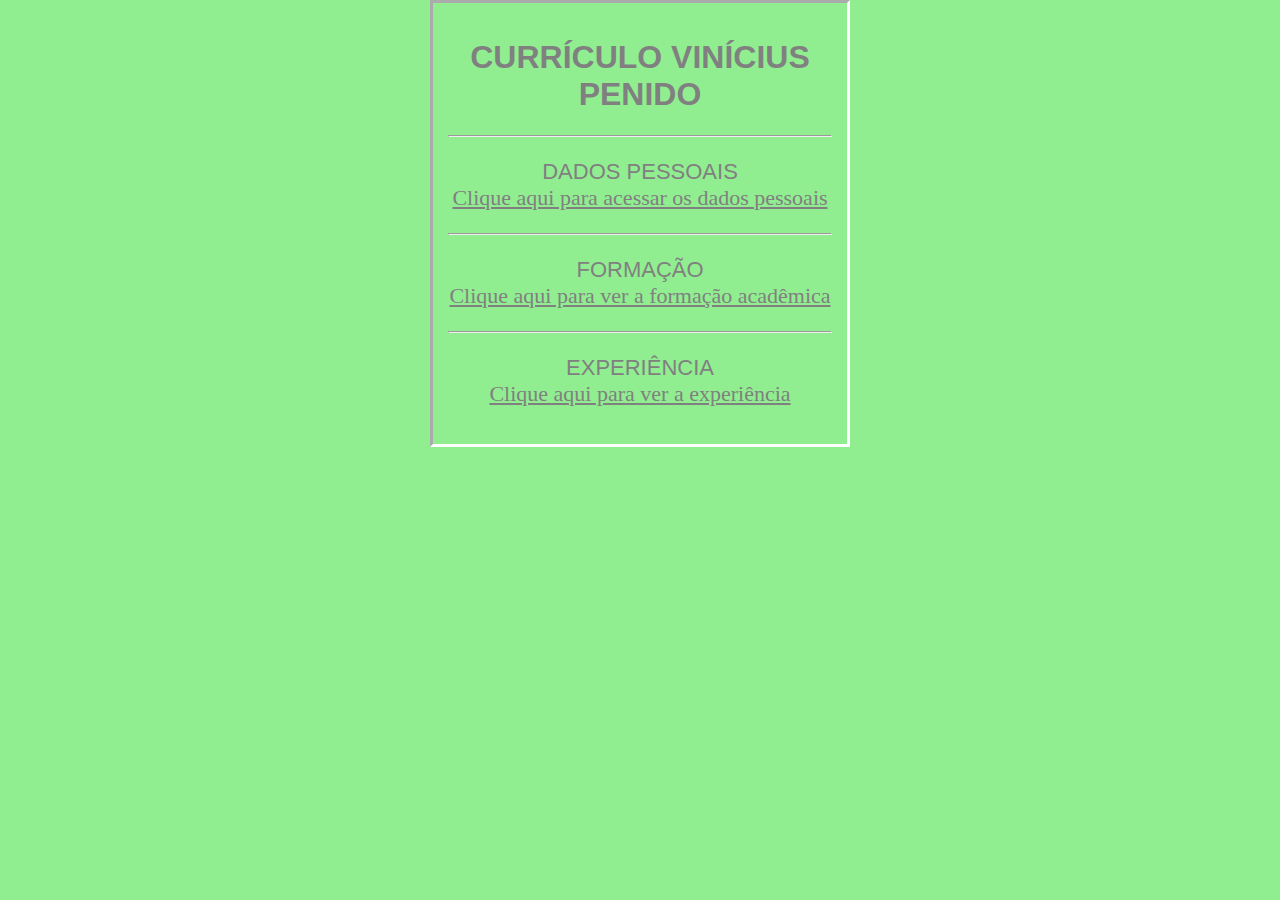
<file: Currículo/index.html>
<!DOCTYPE html>
<html>
<head>
    <link rel="stylesheet" href="style.css">
<title>curriculo</title>
</head>
<body>
<h1>CURRÍCULO VINÍCIUS PENIDO</h1><hr>
<p>DADOS PESSOAIS<br>
<a href = "dados.html">Clique aqui para acessar os dados pessoais</a><br><hr>
</p>

<p>FORMAÇÃO<br>
<a href = "formacao.html">Clique aqui para ver a formação acadêmica</a><br><hr>
</p>

<p>EXPERIÊNCIA<br>
<a href = "experiencia.html">Clique aqui para ver a experiência</a>
</p>

</body>
</html>
</file>
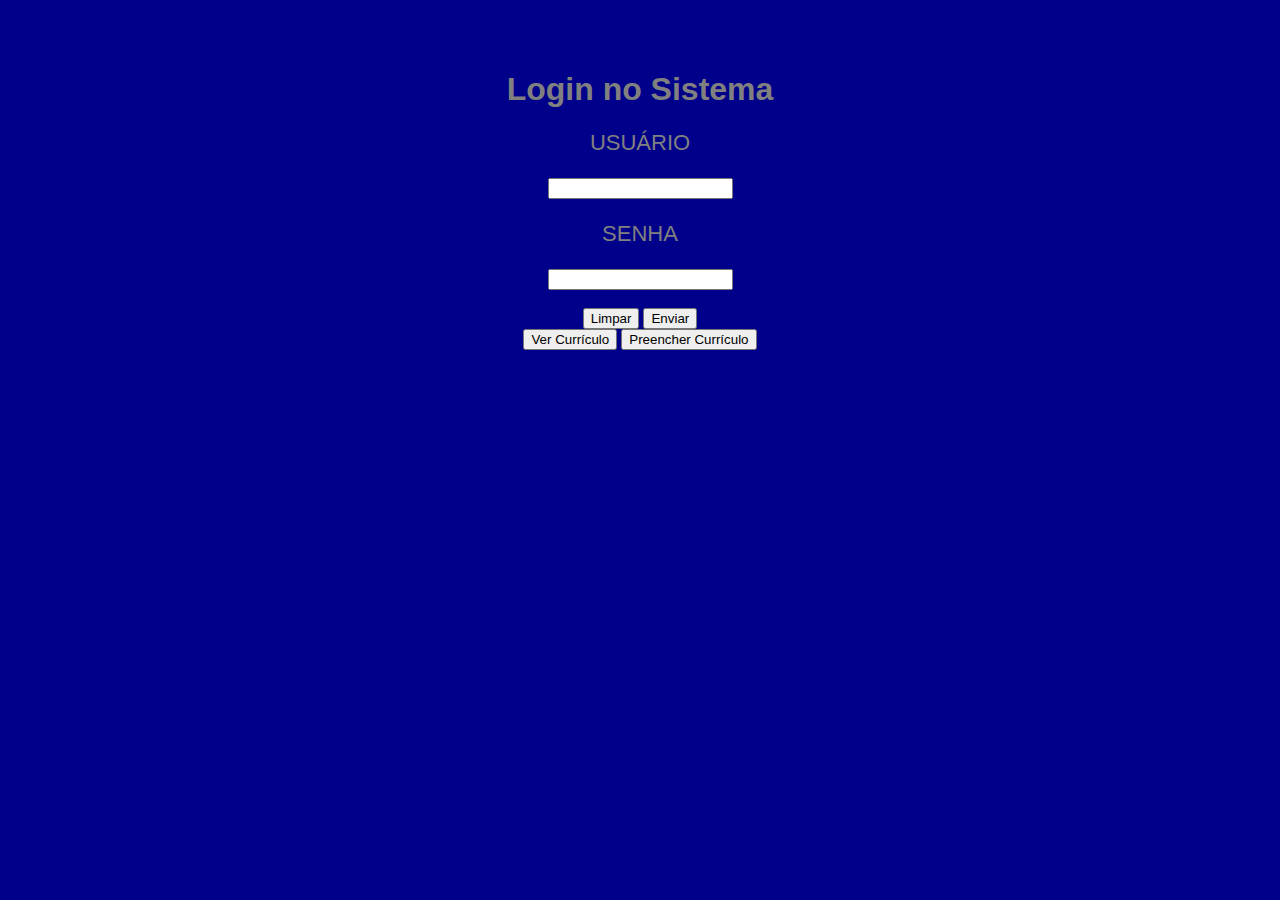
<file: Site/index.html>
<!DOCTYPE html>
<html>
<head>
 <link rel="stylesheet" href="style.css">
 <script src="teste.js"></script>
 <title>LOGIN</title>
</head>
<body>

<div id="myDIV">  
<form>
<h1>Login no Sistema</h1>    
<p>USUÁRIO</p>
<input type="text" required>
<p>SENHA</p>
<input type="password" required>
<br><br>
<input type="reset" value="Limpar">
<button onclick="myFunction()">Enviar</button>
</form>
</div>
<div id="id"><form>

    <button onclick="vercurriuclo()">Ver Currículo</button>
    <button onclick="preenchercurriculo()">Preencher Currículo</button>
    
</form></div>


</body>
</html>
</file>
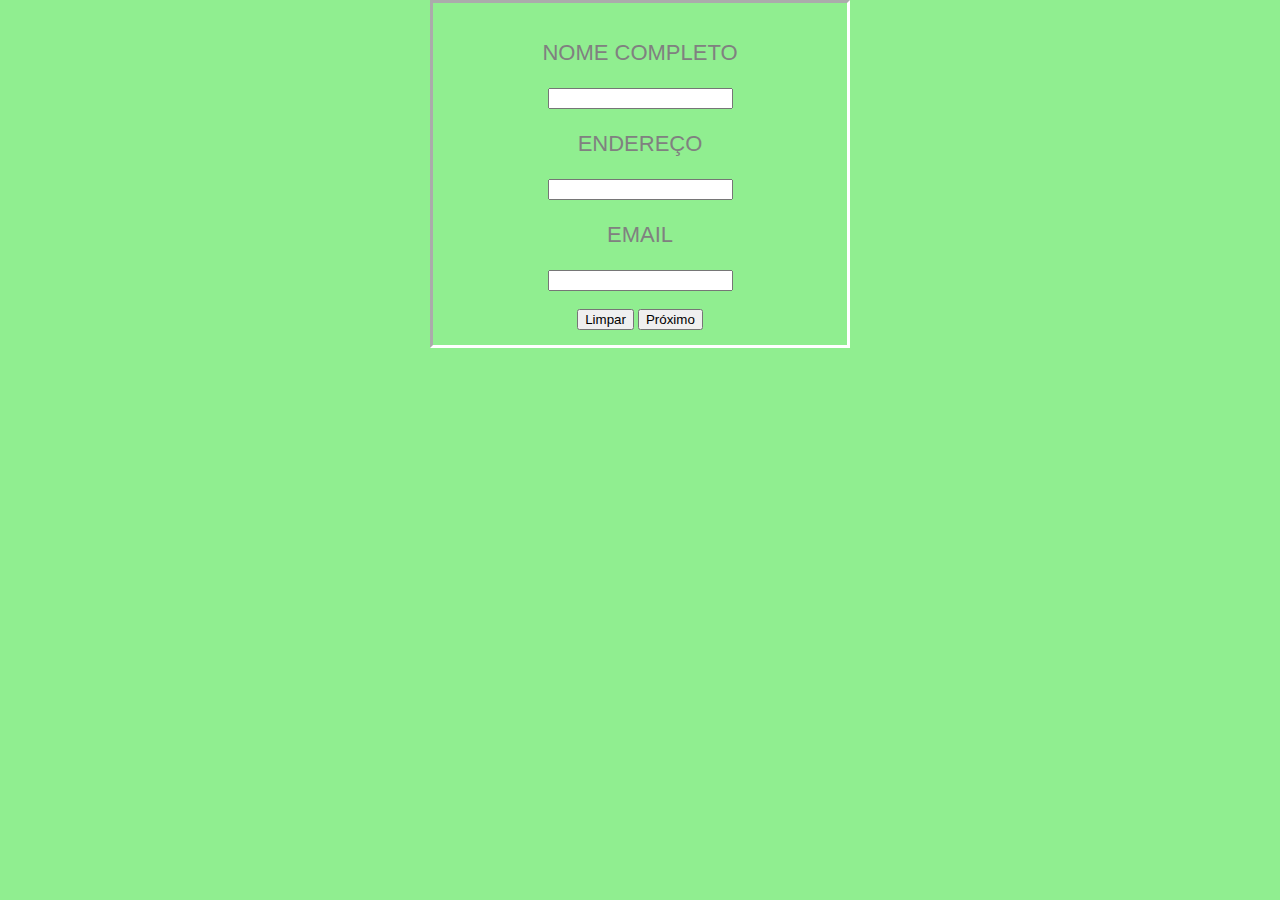
<file: dadospessoais.html>
<!DOCTYPE html>
<html>
<head>
    <meta charset="UTF-8"/>
    <link rel="stylesheet" href="style.css">
<title>Dados</title>
</head>
<body>

<form action="formacao.html">

<p>NOME COMPLETO</p>
<input type="text" required>
<p>ENDEREÇO</p>
<input type="text" required>
<p>EMAIL</p>
<input type="email" required><br><br>
<input type="reset" value="Limpar">
<input type="submit" value="Próximo">

</form>
</body>
</html>
</file>
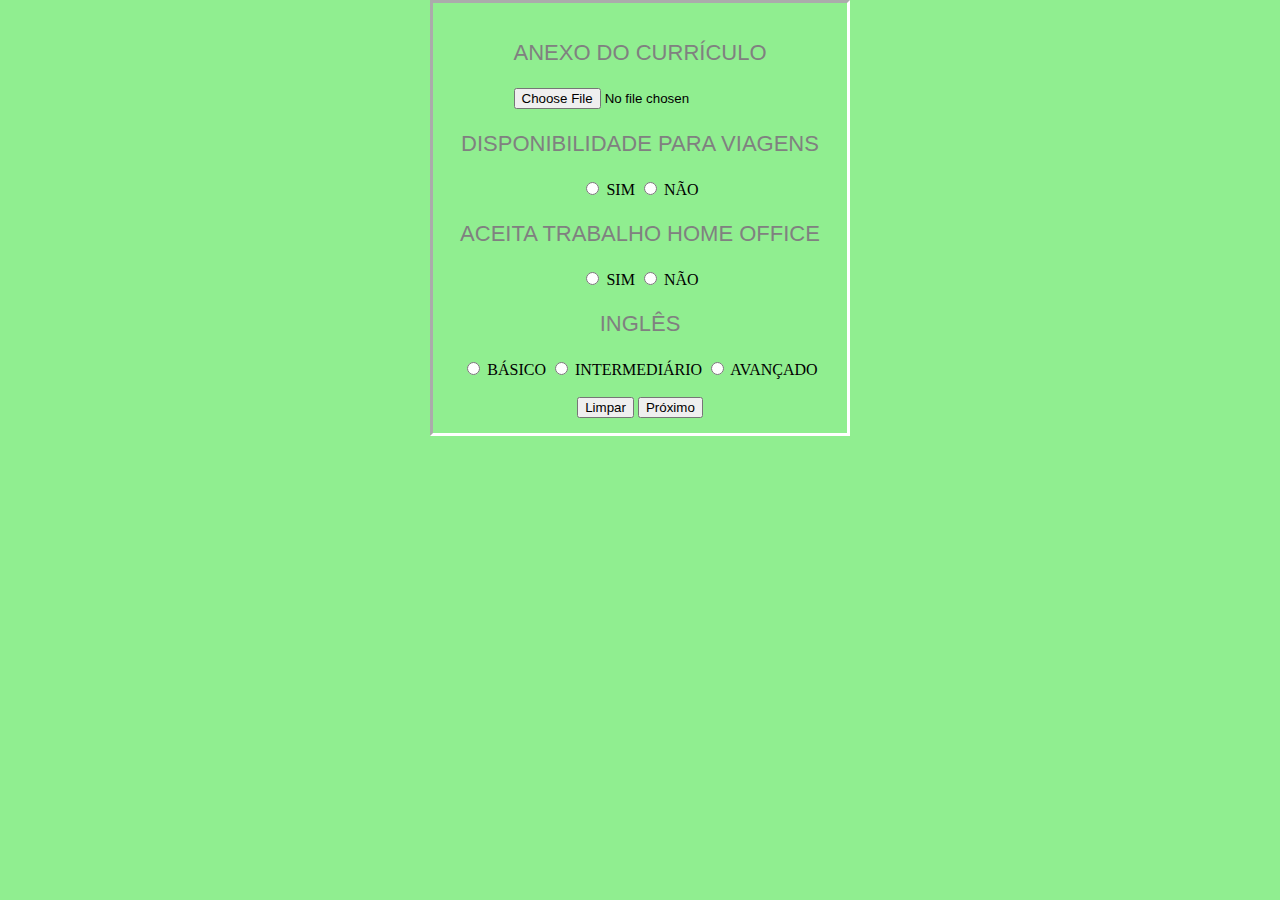
<file: experiencia.html>
<!DOCTYPE html>
<html>
<head>
    <meta charset="UTF-8"/> 
    <link rel="stylesheet" href="style.css">   
<title>Experiência</title>
</head>
<body>

<form action="sucesso.html">
<p>ANEXO DO CURRÍCULO</p>
<input type="file" required>
<p>DISPONIBILIDADE PARA VIAGENS</p>
<input type="radio" name="rteste"> SIM
<input type="radio" name="rteste"> NÃO
<p>ACEITA TRABALHO HOME OFFICE</p>
<input type="radio" name="rteste1"> SIM
<input type="radio" name="rteste1"> NÃO
<p>INGLÊS</p>
<input type="radio" name="rteste2"> BÁSICO
<input type="radio" name="rteste2"> INTERMEDIÁRIO
<input type="radio" name="rteste2"> AVANÇADO<br><br>

<input type="reset" value="Limpar">
<input type="submit" value="Próximo">

</form>
</body>
</html>
</file>
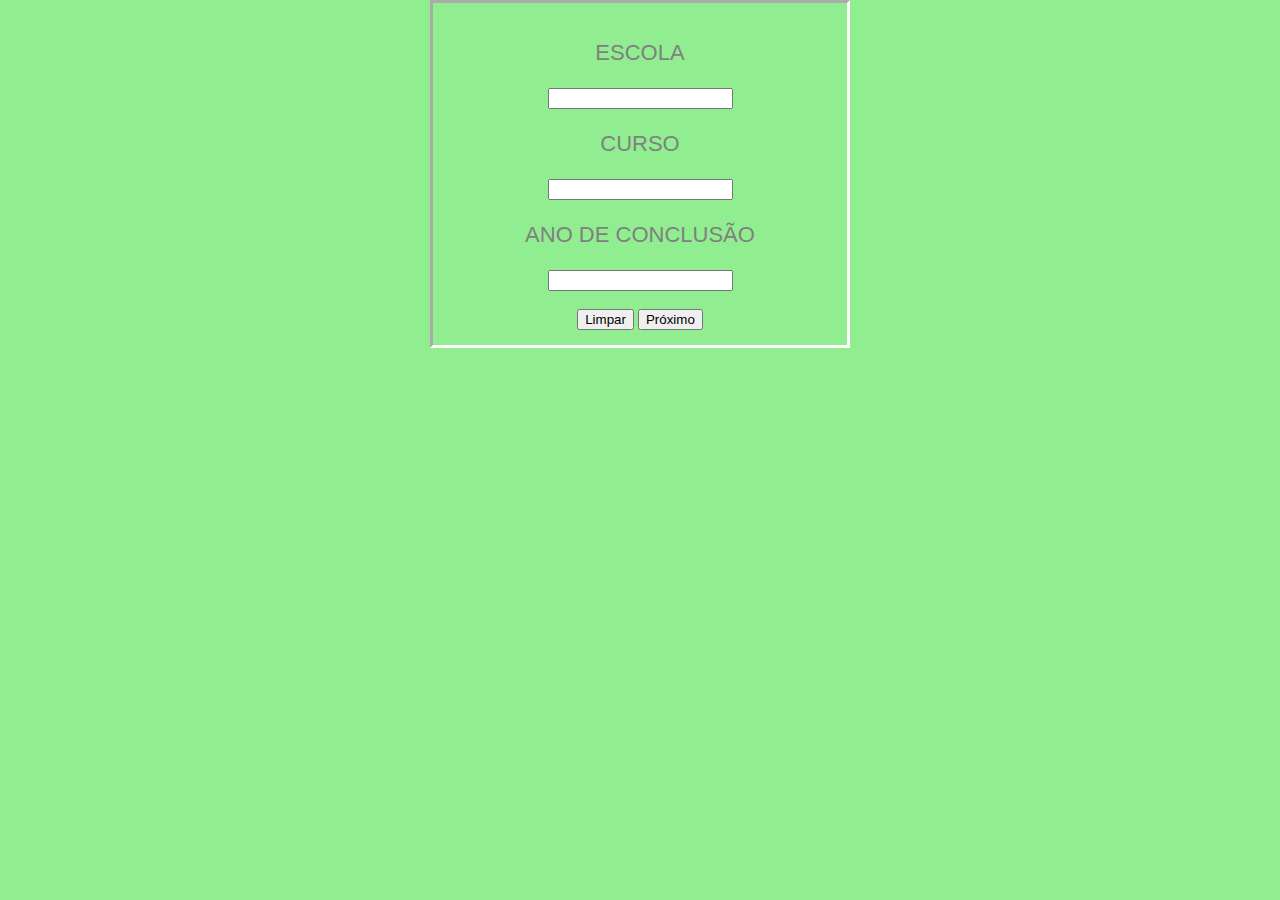
<file: formacao.html>
<!DOCTYPE html>
<html>
<head>
    <meta charset="UTF-8"/>
    <link rel="stylesheet" href="style.css">   
<title>Formação</title>
</head>
<body>

<form action="experiencia.html">

<p>ESCOLA</p>
<input type="text" required>
<p>CURSO</p>
<input type="text" required>
<p>ANO DE CONCLUSÃO</p>
<input type="number" required><br><br>
<input type="reset" value="Limpar">
<input type="submit" value="Próximo">


</form>
</body>
</html>
</file>
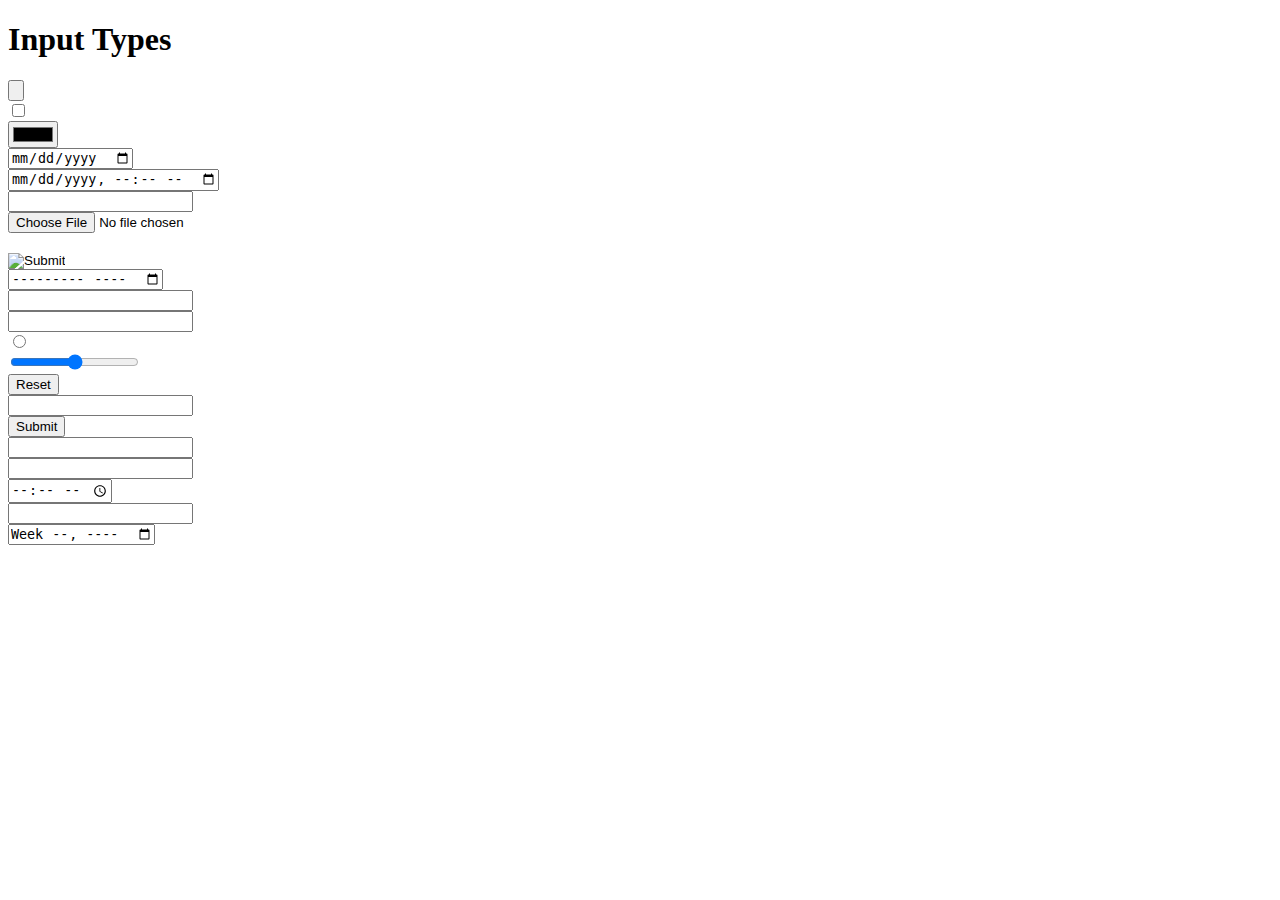
<file: input_types.html>
<!DOCTYPE html>
<html>
<head>
<title>HTML</title>
</head>
<body>

<h1>Input Types</h1>

<form>
<input type="button">
<br>
<input type="checkbox">
<br>
<input type="color">
<br>
<input type="date">
<br>
<input type="datetime-local">
<br>
<input type="email">
<br>
<input type="file">
<br>
<input type="hidden">
<br>
<input type="image">
<br>
<input type="month">
<br>
<input type="number">
<br>
<input type="password">
<br>
<input type="radio">
<br>
<input type="range">
<br>
<input type="reset">
<br>
<input type="search">
<br>
<input type="submit">
<br>
<input type="tel">
<br>
<input type="text">
<br>
<input type="time">
<br>
<input type="url">
<br>
<input type="week">
 
</form>

</body>
</html>
</file>
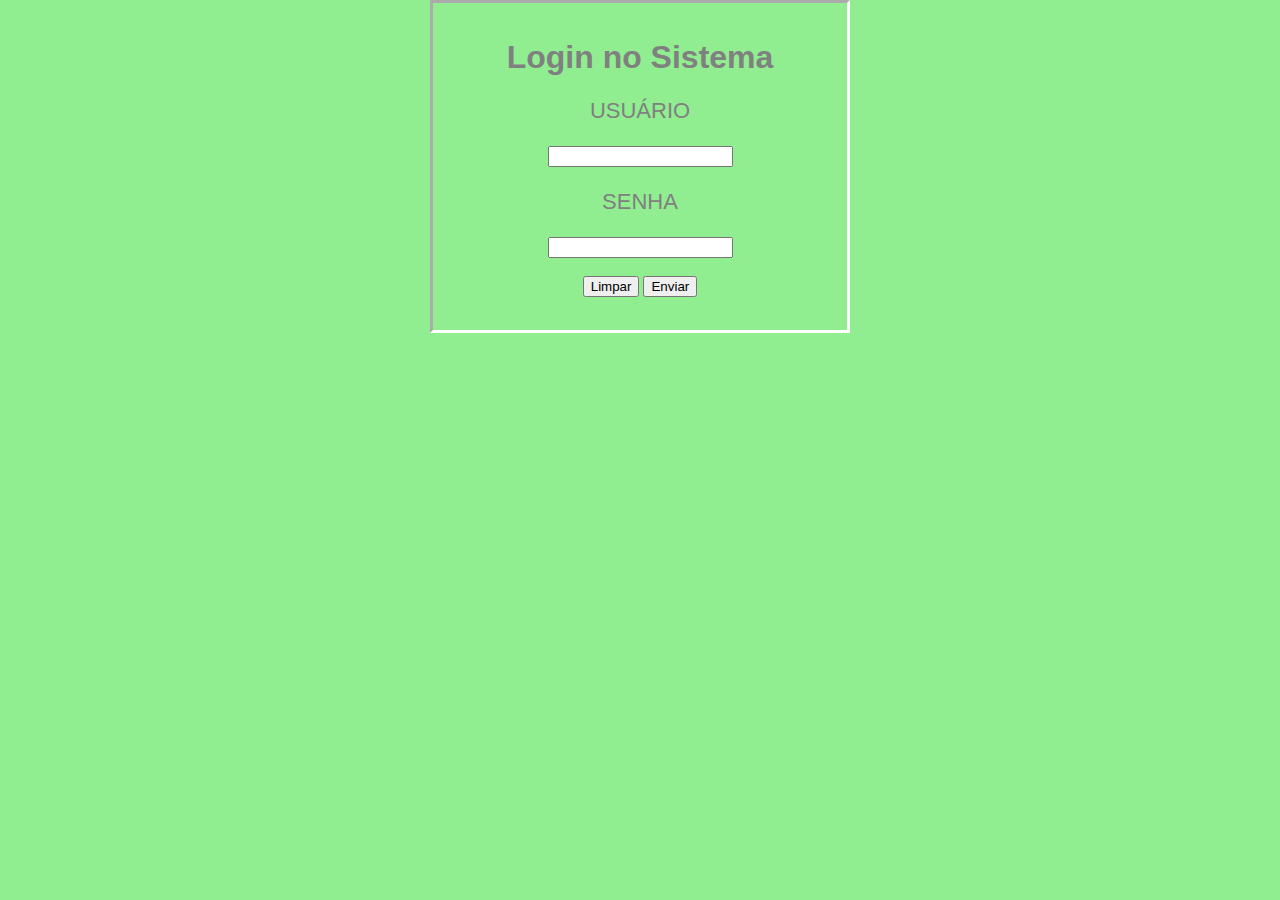
<file: login.html>
<!DOCTYPE html>
<html>
<head>
 <link rel="stylesheet" href="style.css">
<title>LOGIN</title>
</head>
<body>
<form action="dadospessoais.html">
<h1>Login no Sistema</h1>    
<p>USUÁRIO</p>
<input type="text" required>
<p>SENHA</p>
<input type="password" required>
<br>
<br>
<input type="reset" value="Limpar">
<input type="submit" value="Enviar"><br><br>

</form>
</body>
</html>
</file>
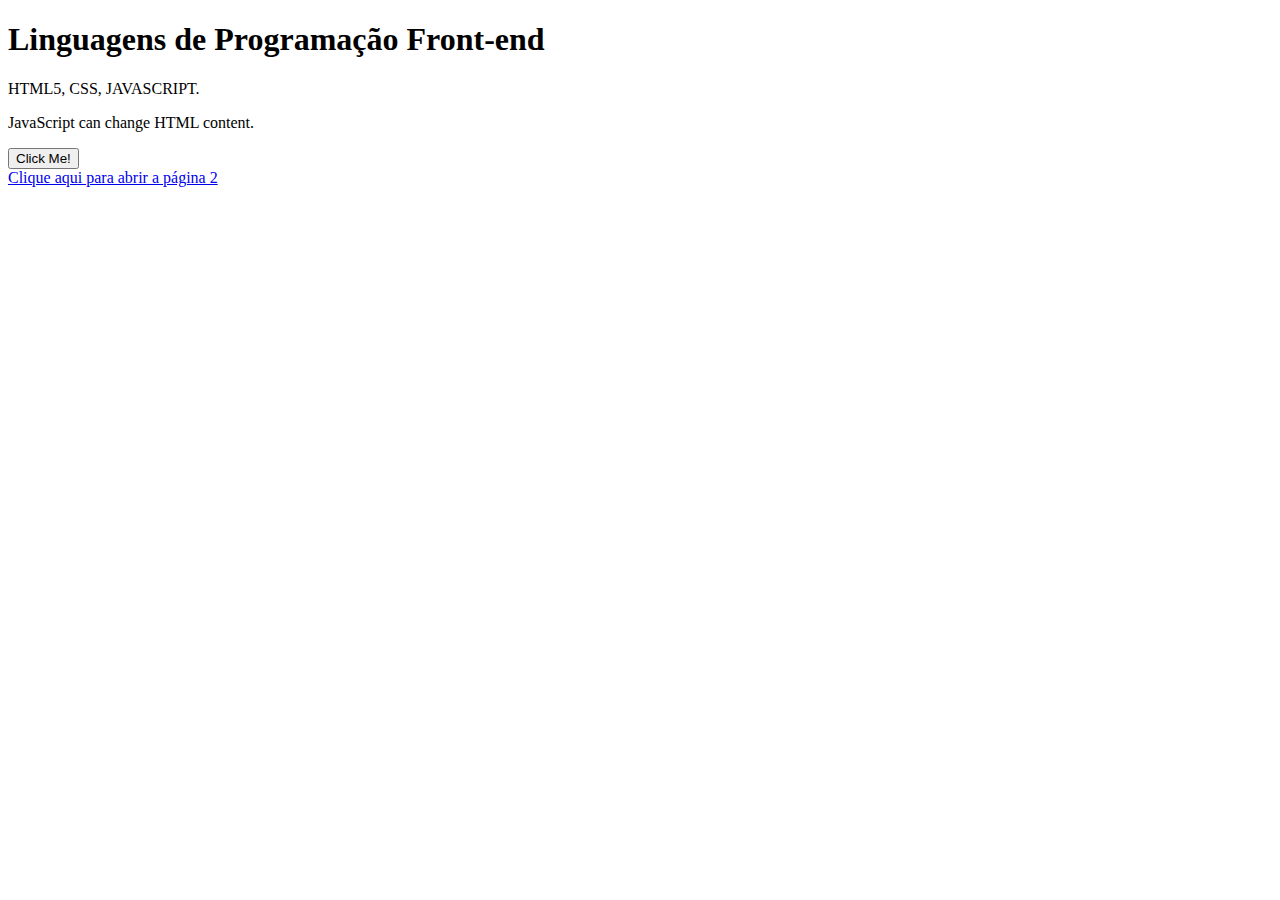
<file: pagina1.html>
<!DOCTYPE html>
<html>
<head>
<title>FRONT-END</title>
</head>
<body>

<h1>Linguagens de Programação Front-end</h1>
<p>HTML5, CSS, JAVASCRIPT.</p>

<p id="demo">JavaScript can change HTML content.</p>

<button type="button" onclick='document.getElementById("demo").innerHTML = "Hello JavaScript!"'>Click Me!</button>

<br><a href = "pagina2.html">Clique aqui para abrir a página 2</a>

</body>
</html>
</file>
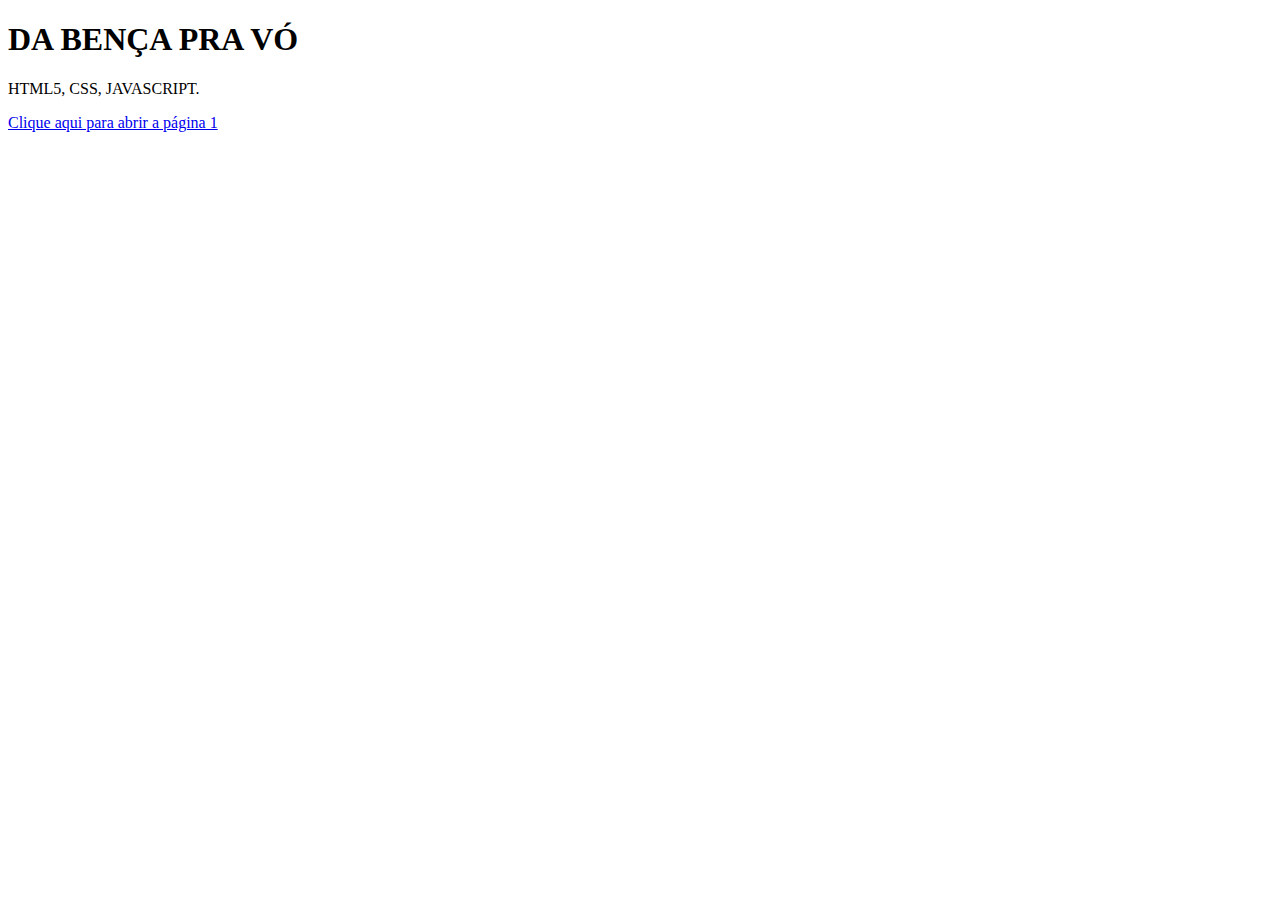
<file: pagina2.html>
<!DOCTYPE html>
<html>
<head>
<title>FRONT-END</title>
</head>
<body>

<h1>DA BENÇA PRA VÓ</h1>

<p>HTML5, CSS, JAVASCRIPT.</p>
<a href = "pagina1.html">Clique aqui para abrir a página 1</a>

</body>
</html>
</file>
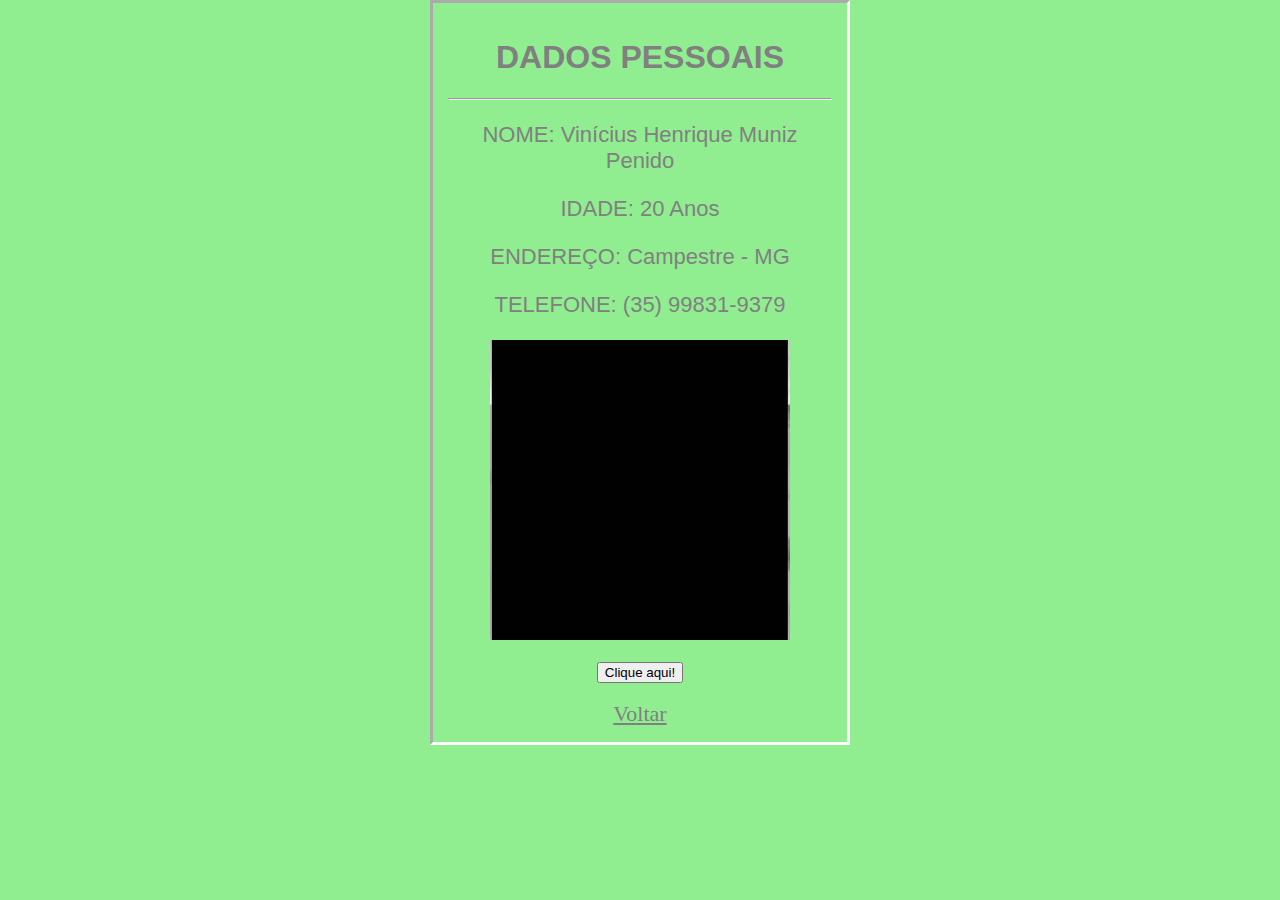
<file: Currículo/dados.html>
<!DOCTYPE html>
<html>
<head>
    <link rel="stylesheet" href="style.css">
    <script src= "teste1.js"></script>
<title>dadospessoais</title>
</head>
<body>

<h1>DADOS PESSOAIS</h1><hr>
<p>NOME: Vinícius Henrique Muniz Penido</p>
<p>IDADE: 20 Anos</p>
<p>ENDEREÇO: Campestre - MG</p>
<p>TELEFONE: (35) 99831-9379</p>

<img  id = "img" src ="black.jfif" width= "300px" height= "300px">
<br><br><button onclick= myFunction();>Clique aqui!</button>

<br><br>
<a href = "index.html">Voltar</a>


</body>
</html>
</file>
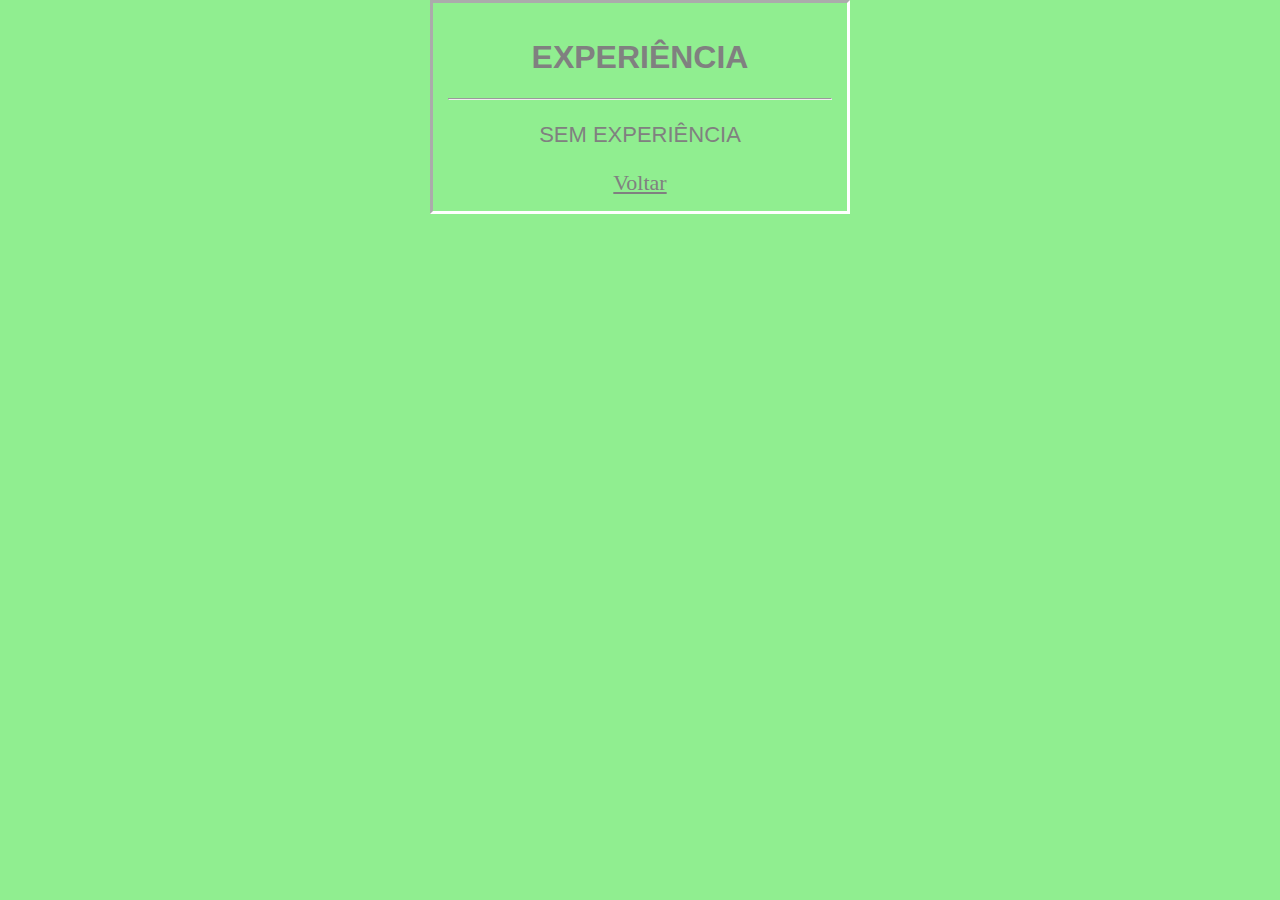
<file: Currículo/experiencia.html>
<!DOCTYPE html>
<html>
<head>
    <link rel="stylesheet" href="style.css">
<title>experiencia</title>
</head>
<body>

<h1>EXPERIÊNCIA</h1><hr>
<p>SEM EXPERIÊNCIA</p>

<a href = "index.html">Voltar</a>

</body>
</html>
</file>
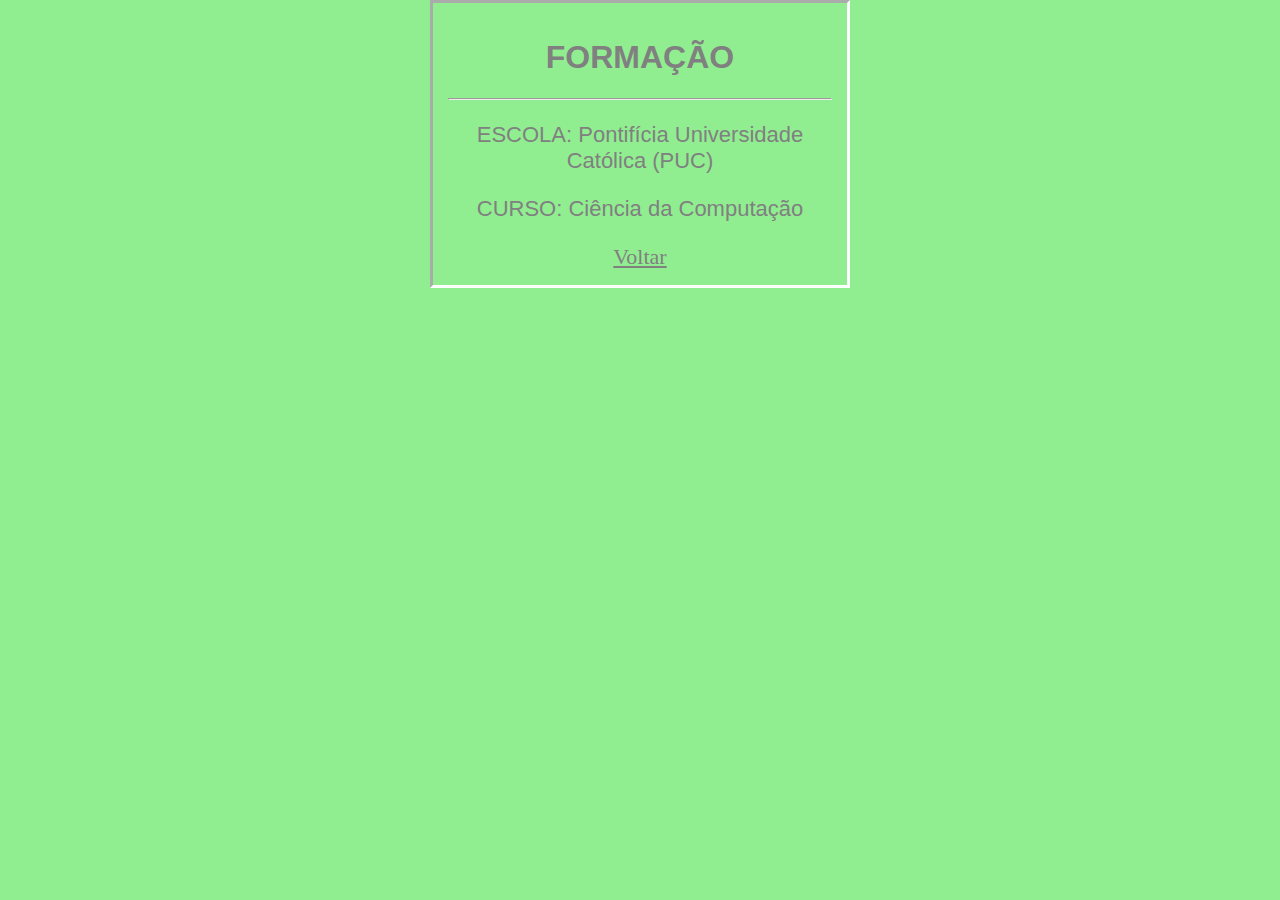
<file: Currículo/formacao.html>
<!DOCTYPE html>
<html>
<head>
    <link rel="stylesheet" href="style.css">
<title>formacao</title>
</head>
<body>

<h1>FORMAÇÃO</h1><hr>
<p>ESCOLA: Pontifícia Universidade Católica (PUC)</p>
<p>CURSO: Ciência da Computação</p>

<a href = "index.html">Voltar</a>

</body>
</html>
</file>
<file: Currículo/style.css>
body{ 
    
   background-color: lightgreen; 
   text-align: center;
   border-style: inset;
   border-color: white;
   margin: auto;
   width: 30%;
   padding: 15px;
   
}

h1{

   color: grey; 
   text-align: center;
   font-family: arial;
}

p{
 
   font-family: arial;
  font-size: 22px; 
  text-align: center;
   color: grey;
}    

a{  
   font-family: verdana;
  font-size: 22px; 
  color: grey;
}
</file>
<file: Site/style.css>
body{ 
    
   background-color: darkblue; 
   text-align: center;
   margin: auto;
   width: 25%;
   padding: 50px;
   
   
}

#idbutton{display: none;}

h1{

   color: grey; 
   text-align: center;
   font-family: arial;
}

p{
 
   font-family: arial;
  font-size: 22px; 
  text-align: center;
   color: grey;
}
</file>
<file: style.css>
body{ 
    
   background-color: lightgreen; 
   text-align: center;
   border-style: inset;
   border-color: white;
   margin: auto;
   width: 30%;
   padding: 15px;
   
}
h1{

   color: grey; 
   text-align: center;
   font-family: arial;
}

p{
 
   font-family: arial;
  font-size: 22px; 
  text-align: center;
   color: grey;
}    

a{  
   font-family: verdana;
  font-size: 22px; 
  color: grey;
}
</file>
